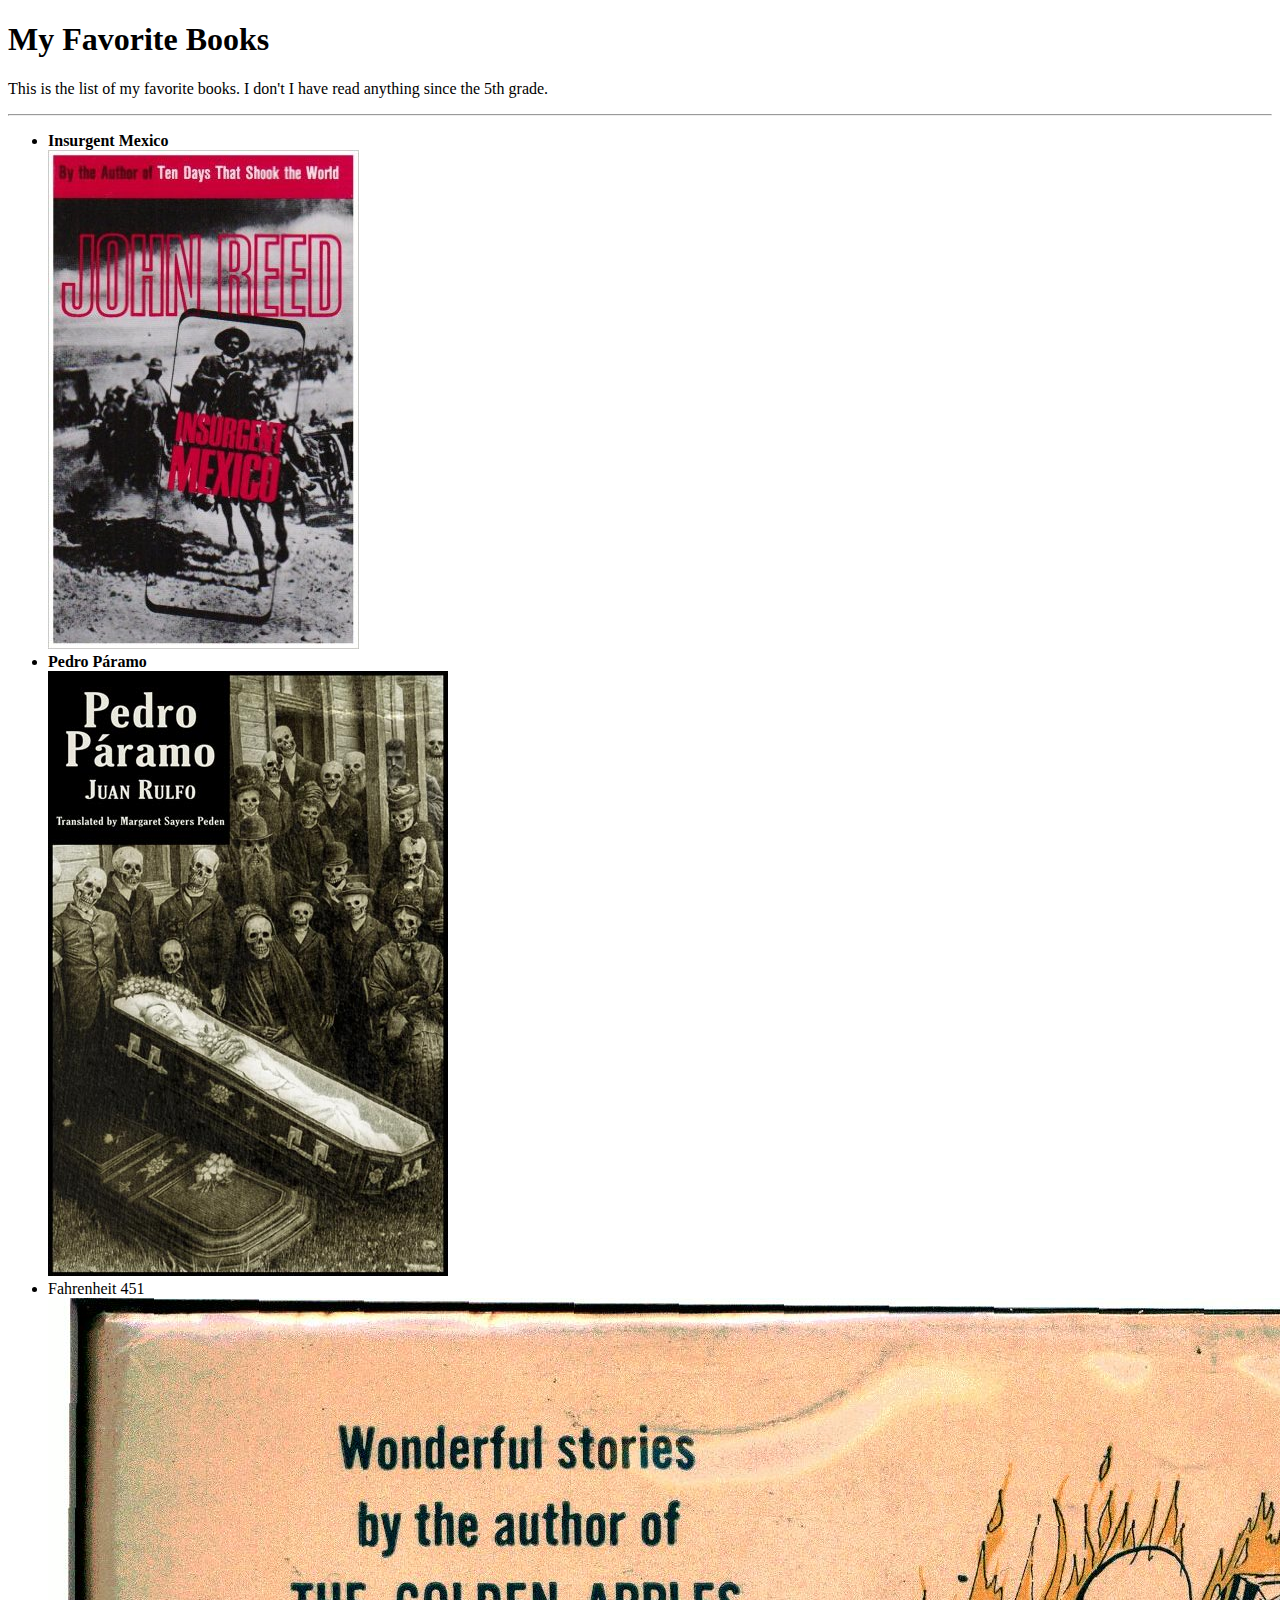
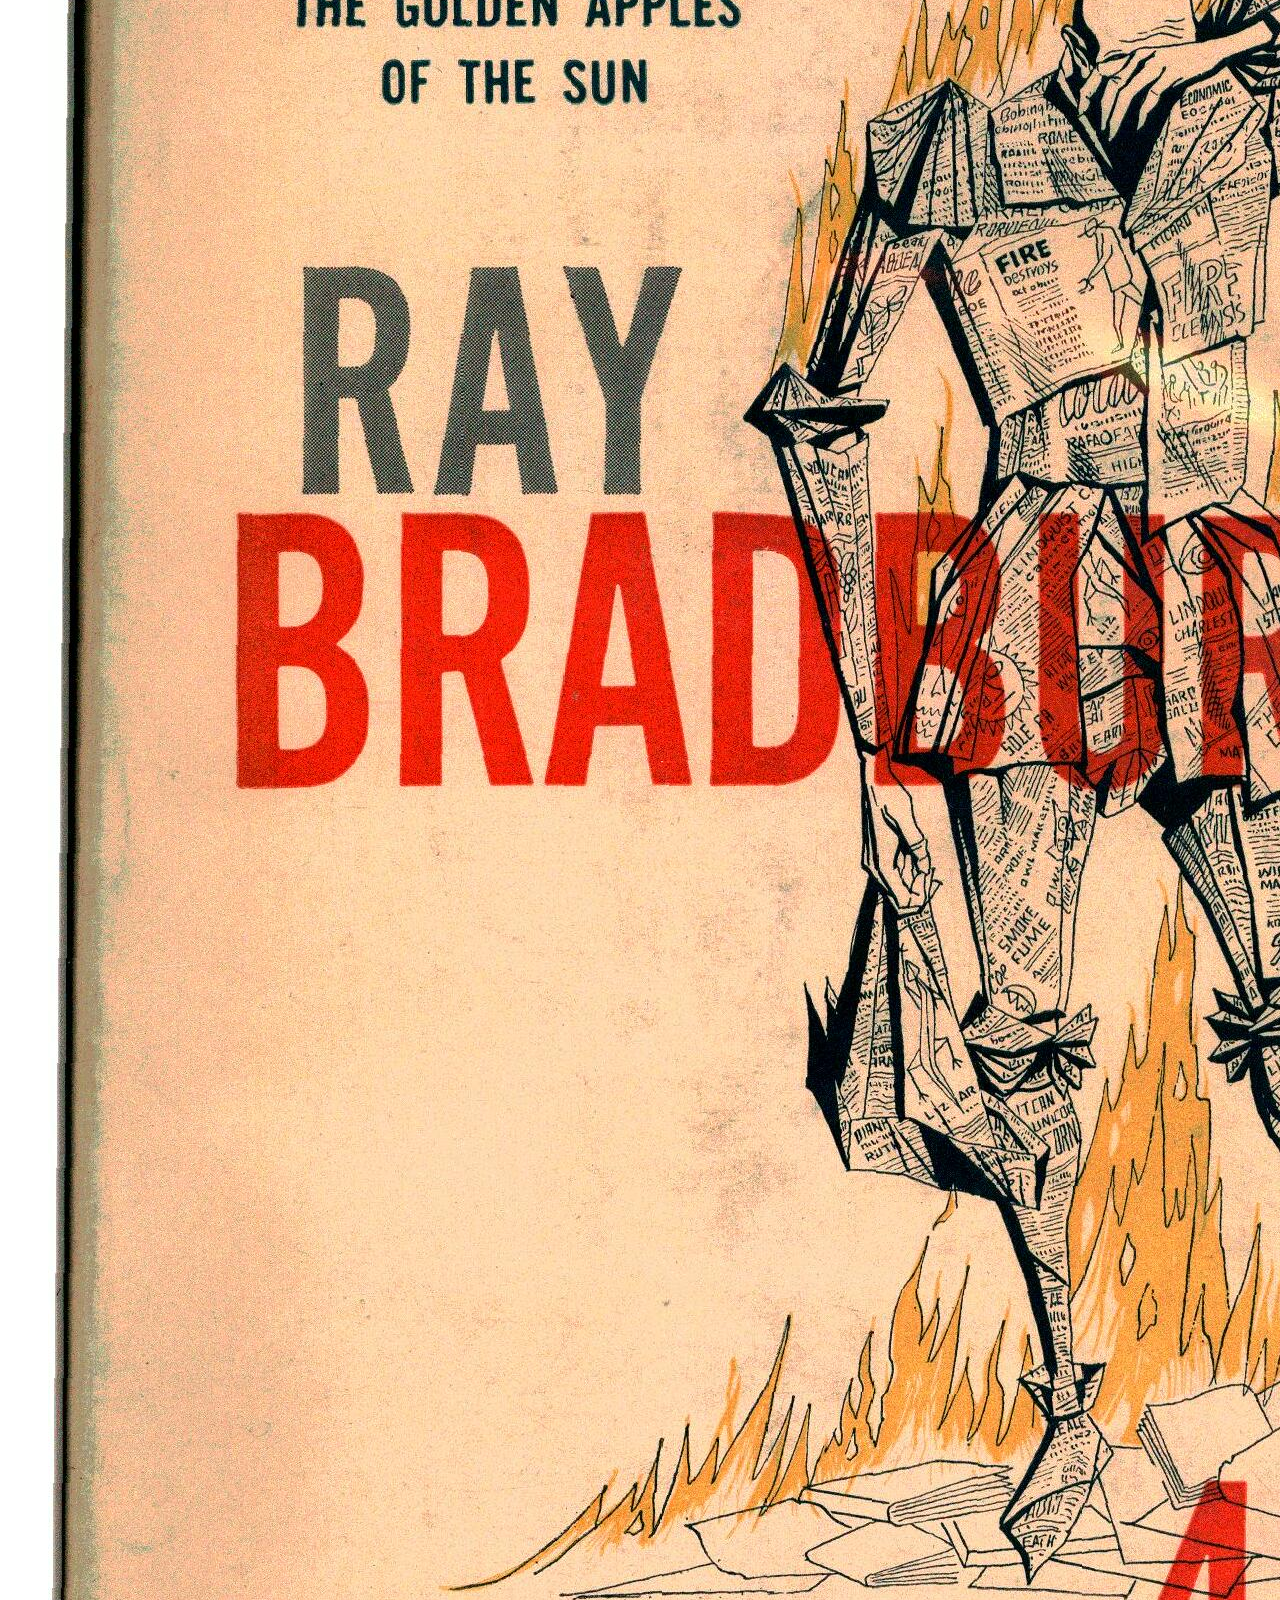
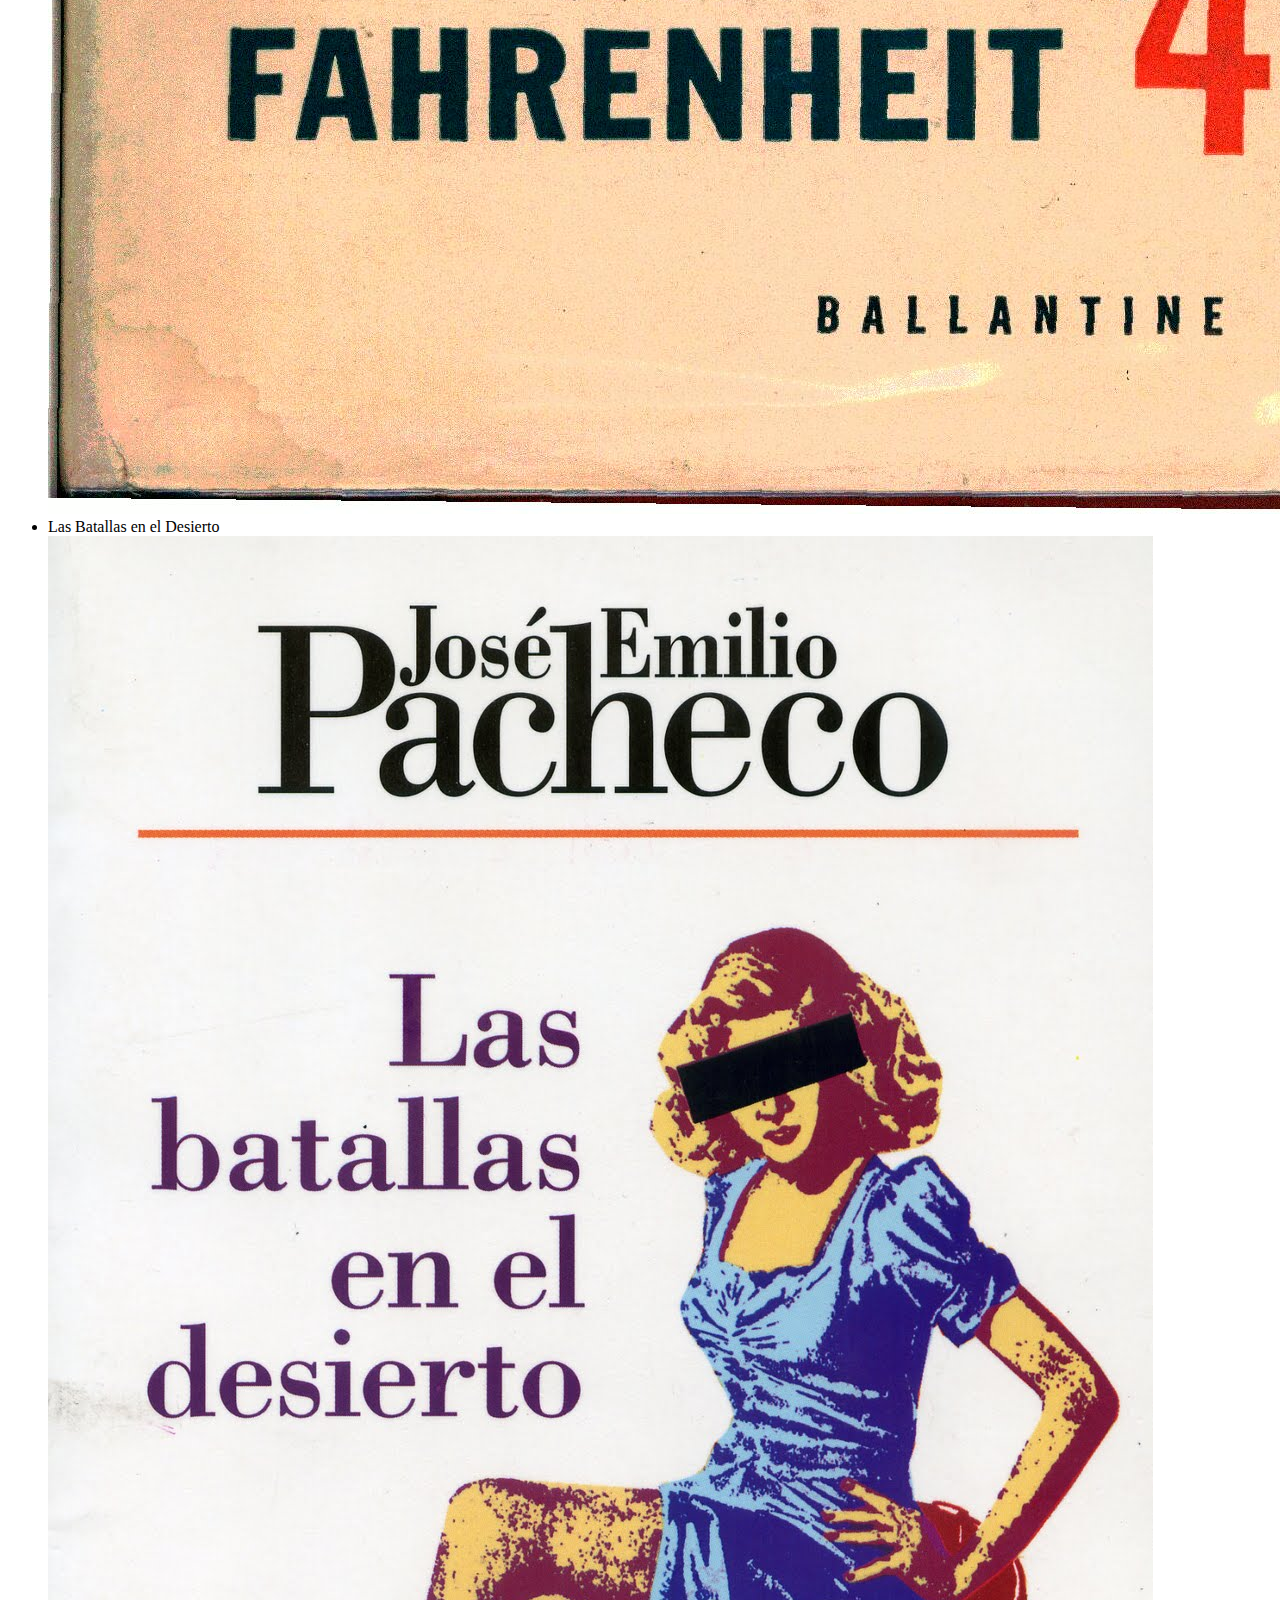
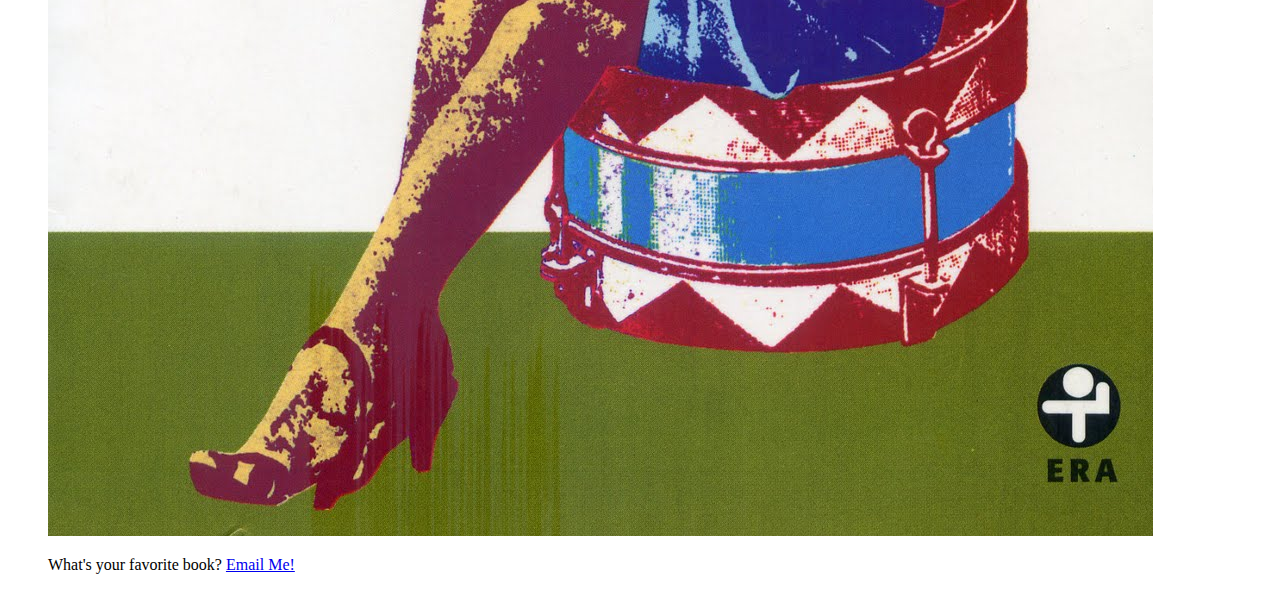
<file: week2/index.html>
<!DOCTYPE html>
<html>

<head><h1>My Favorite Books</h1>
<meta name="description" content="These are the favorite books of Gustavo Martínez."/>
<meta name="favorite books" content="index" />
<!-- search engine -->

</head>



<body>
<p>This is the list of my favorite books. I don't I have read anything since the 5th grade. </p>

<hr />
<div class="container">
	<ul>

		<li><strong>Insurgent Mexico</strong></li>
		<img src="Images/InsurgentMexico.jpg"/>


		<li><strong>Pedro Páramo</strong></li>
		<img src="Images/pedroparamo.jpg"/>
		
		<li>Fahrenheit 451</li>
		<img src="Images/fahrenheit451.jpg"/>	 

		<li>Las Batallas en el Desierto</li>
		<img src="Images/batallasdesierto.jpg"/>	 
	<p>What's your favorite book? <a href="mailto:gustavo.martinez@journalism.cuny.edu">Email Me!</a></p>

</div><!--END SECTION-->

	</ul>



</body>
</html>
</file>
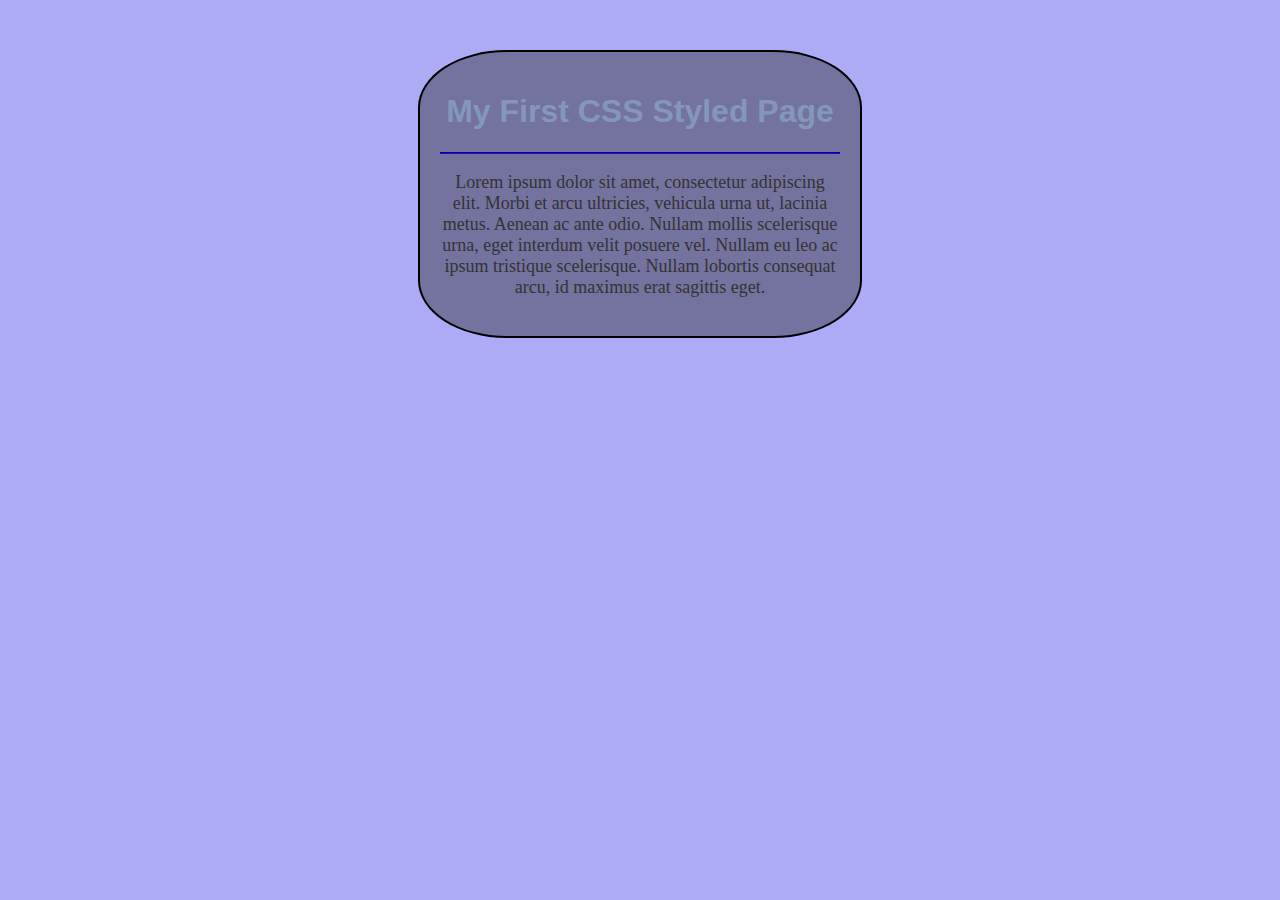
<file: week3/index.html>
<!DOCTYPE html>
<html>

<head>
   <title>Week 3 - CSS Practice</title>
<link rel="stylesheet" href="css/styles.css" />
</head>

<body>
  <div id="content">
    <h1>My First CSS Styled Page</h1>
    <hr />
    <p>
      Lorem ipsum dolor sit amet, consectetur adipiscing elit. Morbi et arcu ultricies, vehicula urna ut, lacinia metus. Aenean ac ante odio. Nullam mollis scelerisque urna, eget interdum velit posuere vel. Nullam eu leo ac ipsum tristique scelerisque. Nullam lobortis consequat arcu, id maximus erat sagittis eget.
    </p>
  </div>
</body>

</html>
</file>
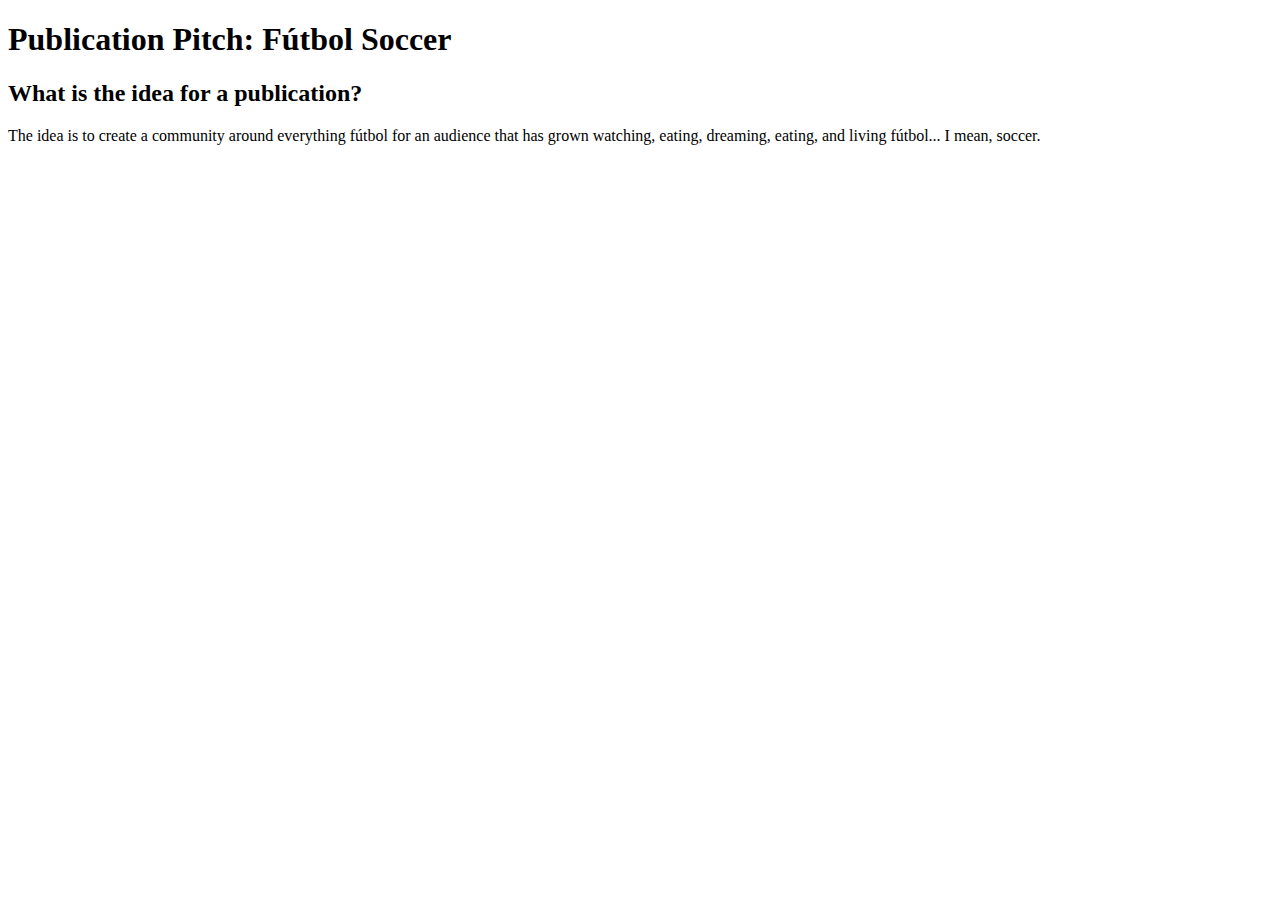
<file: PublicationPitchIndex.html>
<!DOCTYPE html>
<html>
	<head> </head>

 <body>
 	<H1>Publication Pitch: Fútbol Soccer</H1>
 	
 	<h2>What is the idea for a publication?</h2>
 	<p>The idea is to create a community around everything fútbol for an audience that has grown watching, eating, dreaming, eating, and living fútbol... I mean, soccer.</p>

 	





 </body>

</html>
</file>
<file: week3/css/styles.css>
/* css */
/* Website: My Programming Site v.1; 
Author: Gustavo Martínez
*/


body{
	background:rgba(51,46,232,.4);
	font-family: arial;
}
h1{
	color:#AEF4FF;
	color:rgba(174,244,255,.3);
	font-family:Tahoma,Verdana,
	Segoe,sans-serif;
	text-align: center;

}
p{
	color:#333333;
	font-family:"Comic Sans", georgia,
	"Times New Roman";
	font-size: 18px;
	text-align:center; 
}
hr{
	border-color:#1702AF;
}	

#content{
	width:400px;
	border-width:2px;
	border-color:#000;
	border-style:solid;
	background-color:rgba(31,31,31,.4);
	margin:50px auto 0 auto;
	padding:20px;
	border-radius:20%;
	overflow:hidden;
}
</file>
